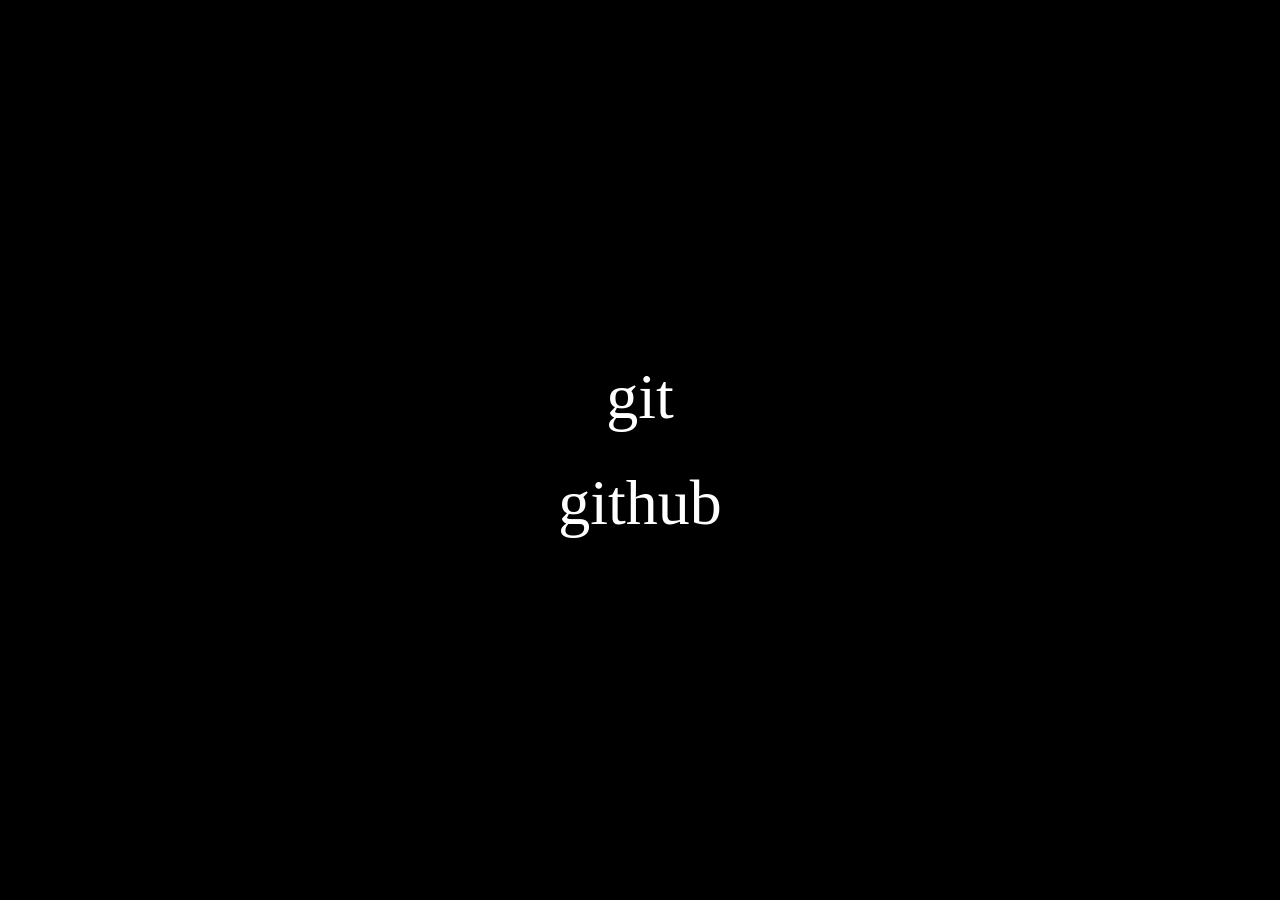
<file: index.html>
<!DOCTYPE html>
<html lang="pt-br">
<head>
    <meta charset="UTF-8">
    <meta name="viewport" content="width=device-width, initial-scale=1.0">
    <title>git github</title>
    <link rel="stylesheet" href="style.css">
</head>
<body>
    <a hyref="#">git</a>
    <a href="#">github</a>
    
</body>
</html>
</file>
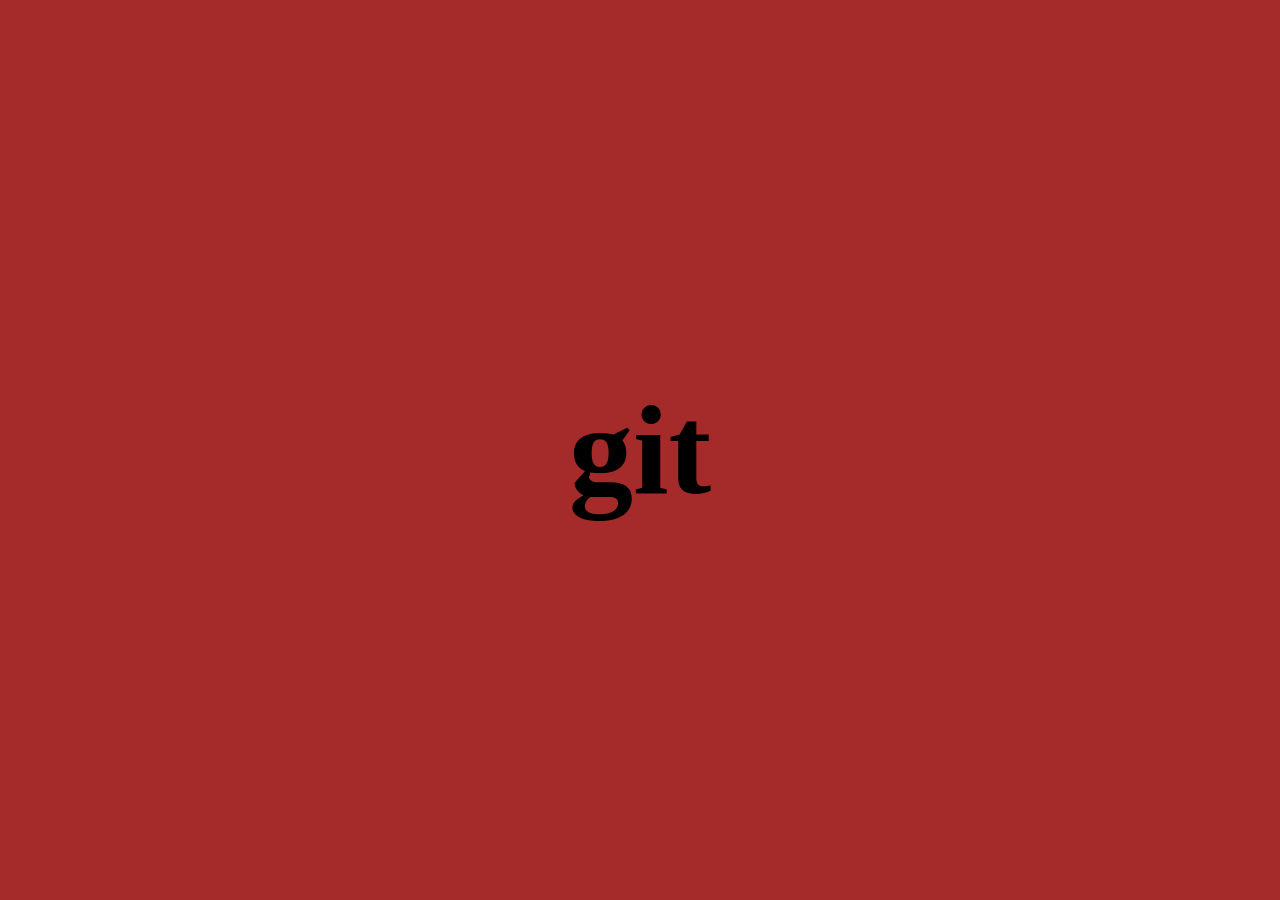
<file: git.html>
<!DOCTYPE html>
<html lang="pt-br">
<head>
    <meta charset="UTF-8">
    <meta name="viewport" content="width=device-width, initial-scale=1.0">
   <link rel="stylesheet" href="git.css">
    <title>git</title>
</head>
<body>
    <h1>
        git
    </h1>
    
</body>
</html>
</file>
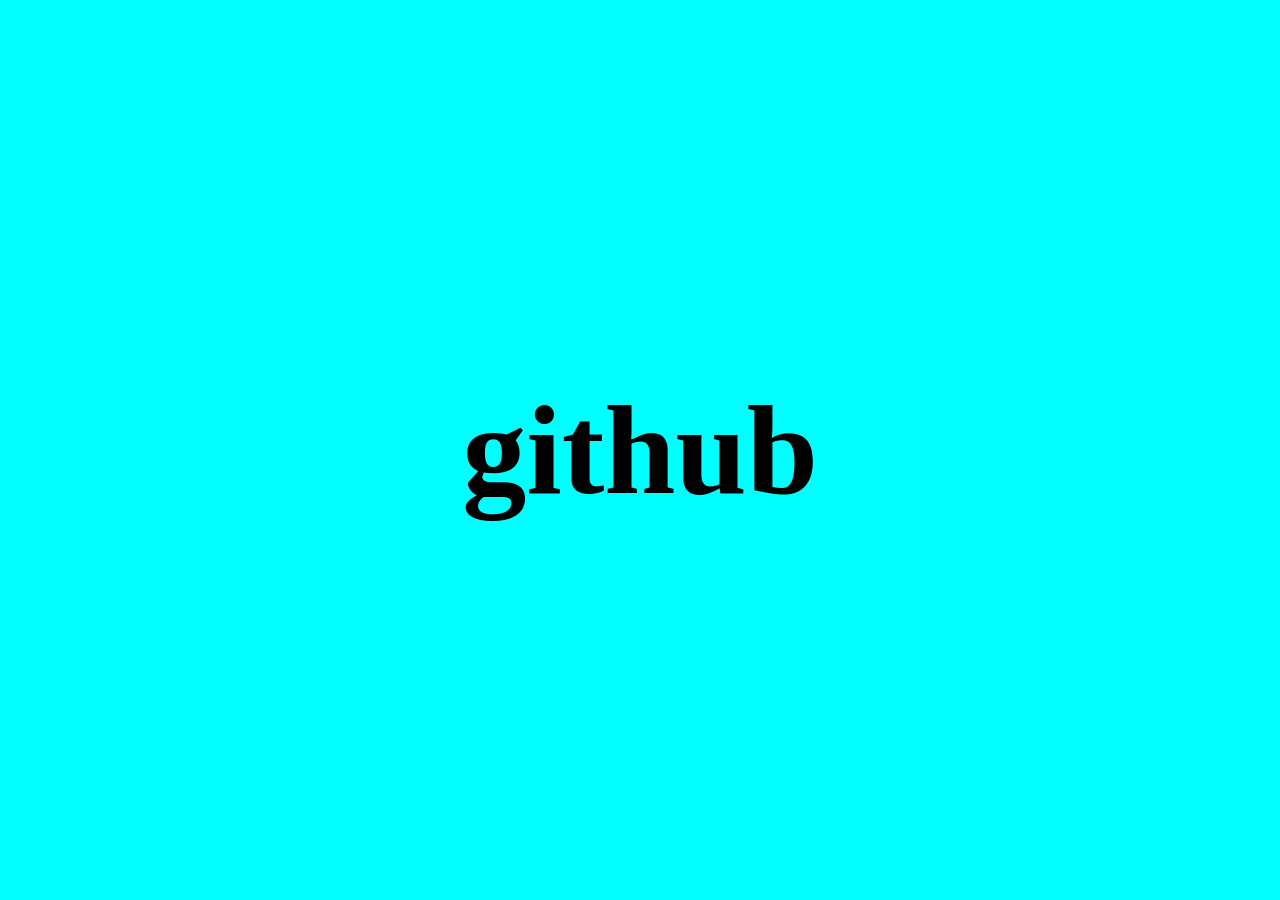
<file: github.html>
<!DOCTYPE html>
<html lang="pt-br">
<head>
    <meta charset="UTF-8">
    <meta name="viewport" content="width=device-width, initial-scale=1.0">
    <title>github</title>
    <link rel="stylesheet" href="github.css">
</head>
<body>
    <h1>
        github
    </h1>
    
</body>
</html>
</file>
<file: style.css>
*{
    padding: 0%;
    margin: 0%;
    box-sizing: border-box;
    
}
body{
    background-color: black;
    color: wheat;
    height: 100vh;
    display: flex;
    justify-content: center;
    align-items: center;
    flex-direction: column;
    gap: 32px;


}
a{
    text-decoration: none;
    color: white;
    font-size: 64px;

}
</file>
<file: git.css>
*{
    padding: 0%;
    margin: 0%;
    box-sizing: border-box;

}
body{
    background-color: brown;
    height: 100vh;
    display: flex;
    justify-content: center;
    align-items: center;

}
h1{
    font-size: 128px;
}
</file>
<file: github.css>
*{
    padding: 0%;
    margin: 0%;
    box-sizing: border-box;
}
body{
    background-color: aqua;
    height: 100vh;  display: flex;
    justify-content: center;
    align-items: center;

}
h1{
    font-size: 128px;
}
</file>
